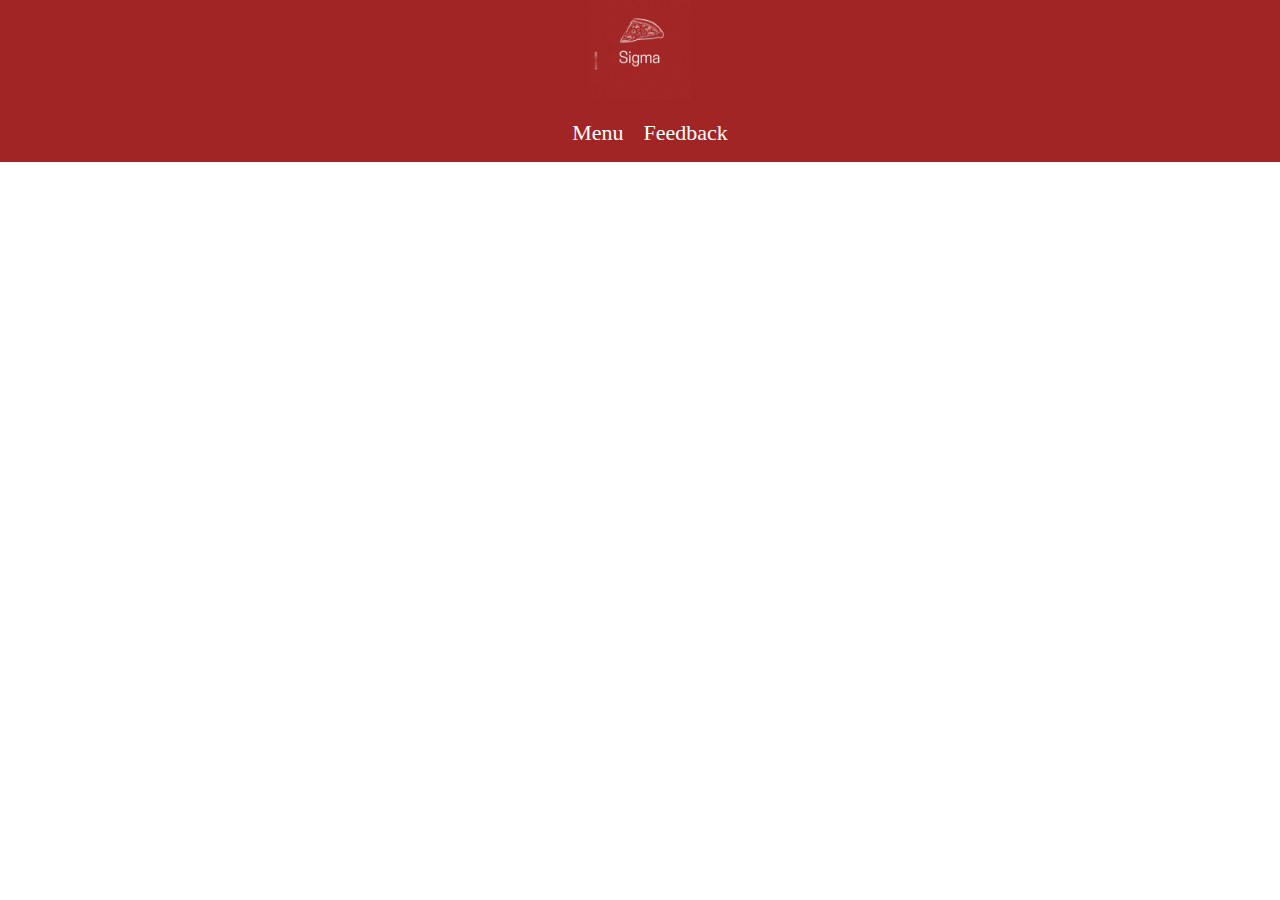
<file: layout/header.html>
<!DOCTYPE html>
<html>
    <head>
        <meta charset="utf-8">
        <title>Header</title>
        <link rel="stylesheet" href="../layout/header.css">
    </head>
    <body>
        <header>
            <img src="../assets/imagens/atualizado.gif" height="100px" width="100px">
            <nav>
                <ul>
                    <li id="oi"></li><a class="class1" href="../index.html" target="_parent">Menu</a></li>
                    <li><a class="class1" href="../pages/feedback.html" target="_parent">Feedback</a></li>
                </ul>
            </nav>
        </header>
    </body>
</html>
</file>
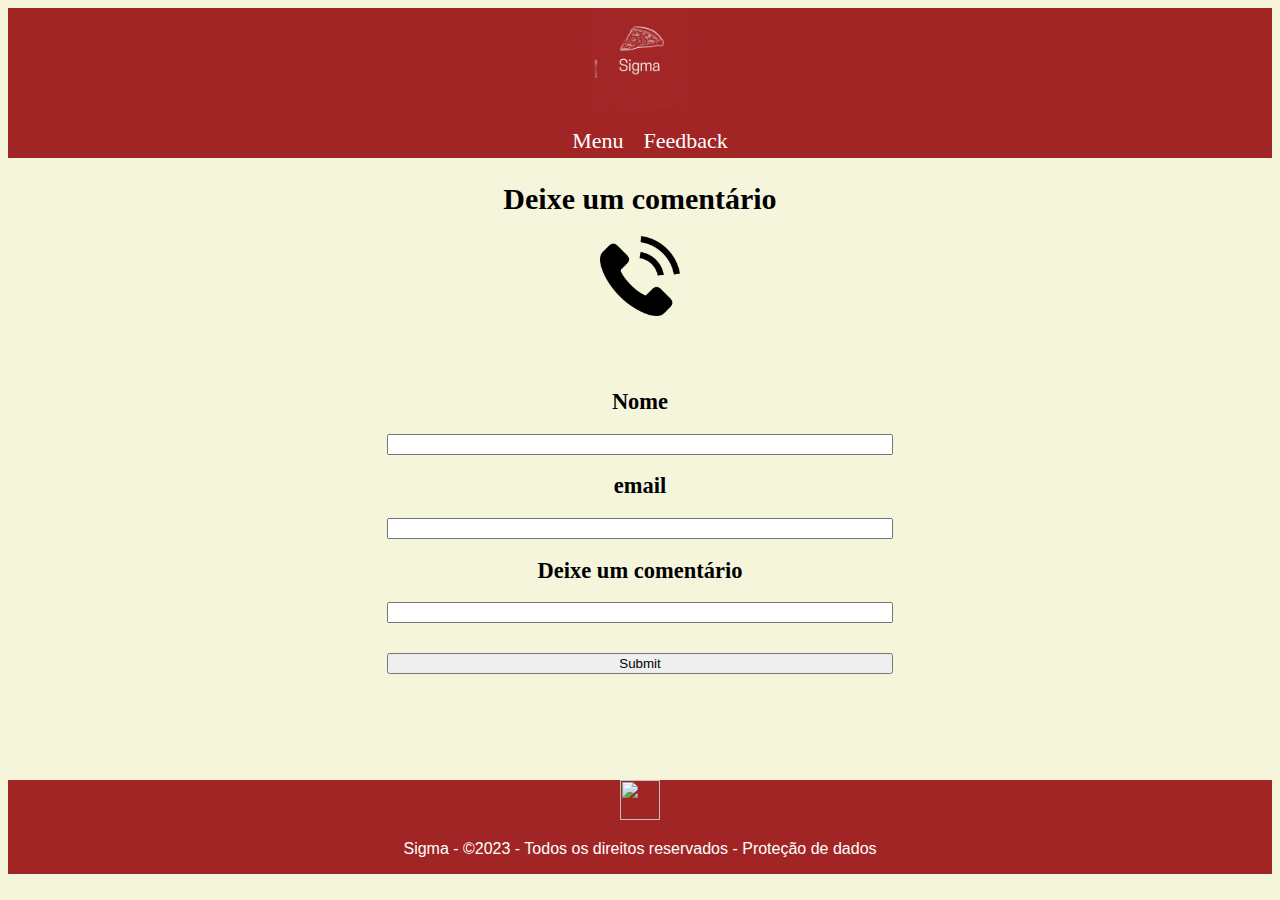
<file: pages/feedback.html>
<!DOCTYPE html>
<html>
    <head>
        <title>feedback</title>
        <meta charset="utf-8">
        <link rel="stylesheet" href="../assets/css/feedback.style.css">

    </head>
    <body>
      <iframe src="../layout/header.html" width="100%" scrolling="no" frameborder="0"></iframe>
        <h1>Deixe um comentário</h1>
        <img src="../assets/imagens/telefone8.png" width="80px" height="80px">
        <form action="sucesso.html">
          <label>
            <h2>Nome</h2>
          </label>
          <input type="text">
          <h2>email</h2>
          <input type="email">
          <label>
        <h2>Deixe um comentário</h2>
          </label>
          <input type="text">
          <p>
            
          </p>
          <input type="submit">

        </form>
        <iframe src="../layout/footer.html" frameborder="0" scrolling="no" width="100%"></iframe>
       
      </body>
</html>
</file>
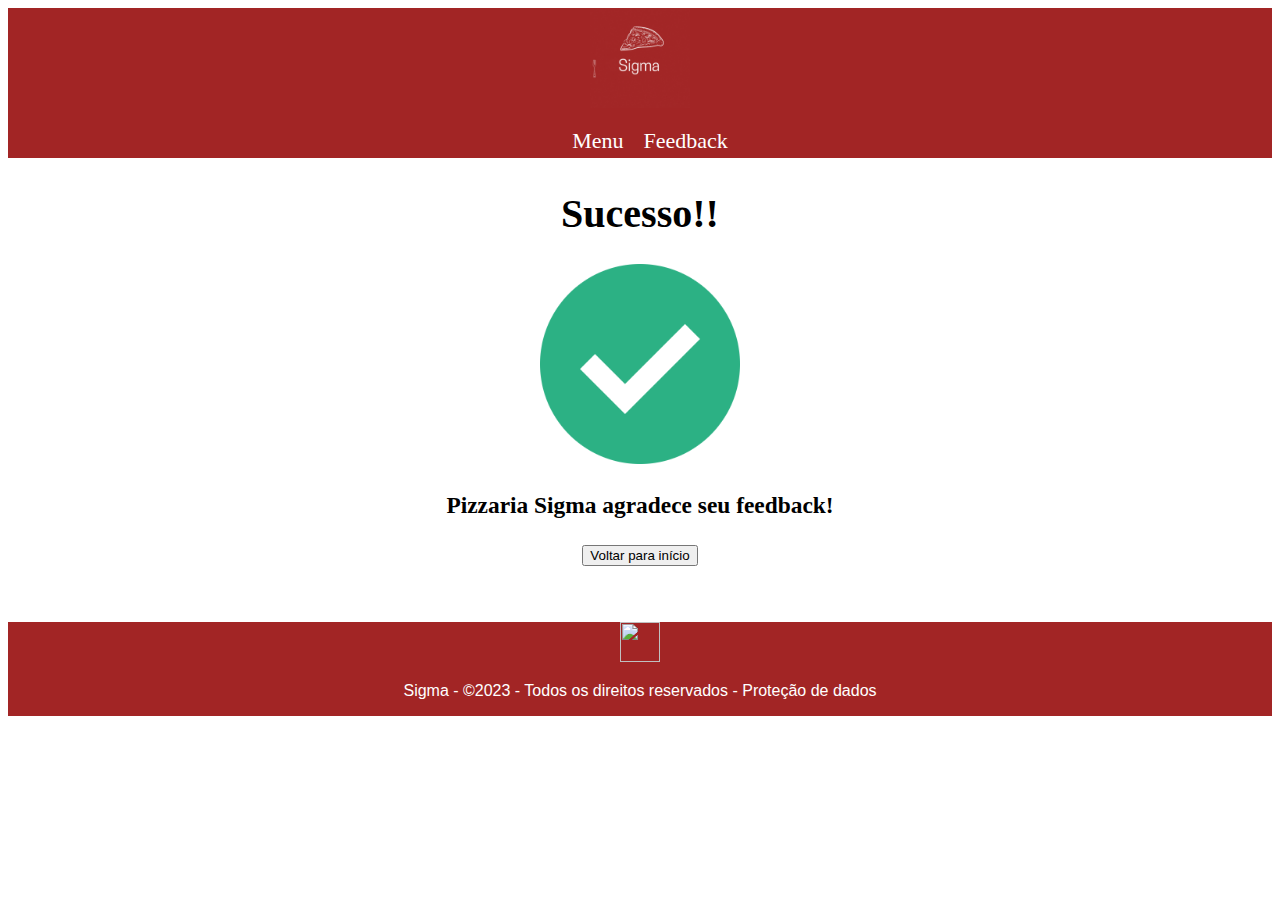
<file: pages/sucesso.html>
<!DOCTYPE html>
<html>
<head>
    <meta charset="UTF-8">
    <title>pizzaria sigma</title>
    <link rel="stylesheet" href="../assets/css/sucesso.style.css">
</head>
<body>
    <iframe src="../layout/header.html" width="100%" frameborder="0" scrolling="no"></iframe>
    <section>
        <form action="../index.html">
            <h1>Sucesso!!</h1>
            <img src="../assets/imagens/certinho.png" width="200px" height="200px">
            <h3>Pizzaria Sigma agradece seu feedback!</h3>
            <button id="button" type="submit">Voltar para início</button>
    </form>
    </section>
    <iframe src="../layout/footer.html" width="100%" scrolling="no" frameborder="0"></iframe>
</body>
</html>
</file>
<file: layout/header.css>
header{
    background-color: rgb(162, 37, 37);
    text-align: center;
    margin-bottom: 10px;
    
}
#class1{
    text-decoration: none;
    justify-content: center;
}
ul{
    padding: 0;
    display: flex;
    list-style-type: none;
}
nav{
    display: flex;
    justify-content: center;
}
li{
    margin-left: 20px;
}
.oi{
    margin-left: 0;
}
a:hover{
    background-color: rgb(193, 104, 104);
}
a{
    text-decoration: none;
    font-size: 22px;
    color: white;
    font-family: Lucida Handwriting;
}
body{
    margin: 0%;
}
</file>
<file: assets/css/feedback.style.css>
form{
    display:flex;
    flex-direction: column;
    border-radius: 25px;
    margin: auto;
    width: 40%;
    padding: 50px;
}
body{
   background-color: beige;
    text-align: center;
    font-size: 15px;
    font-family: 'Times New Roman', Times, serif;
}
</file>
<file: assets/css/sucesso.style.css>
body {
    text-align: center;
    font-size: 20px;
}
</file>
